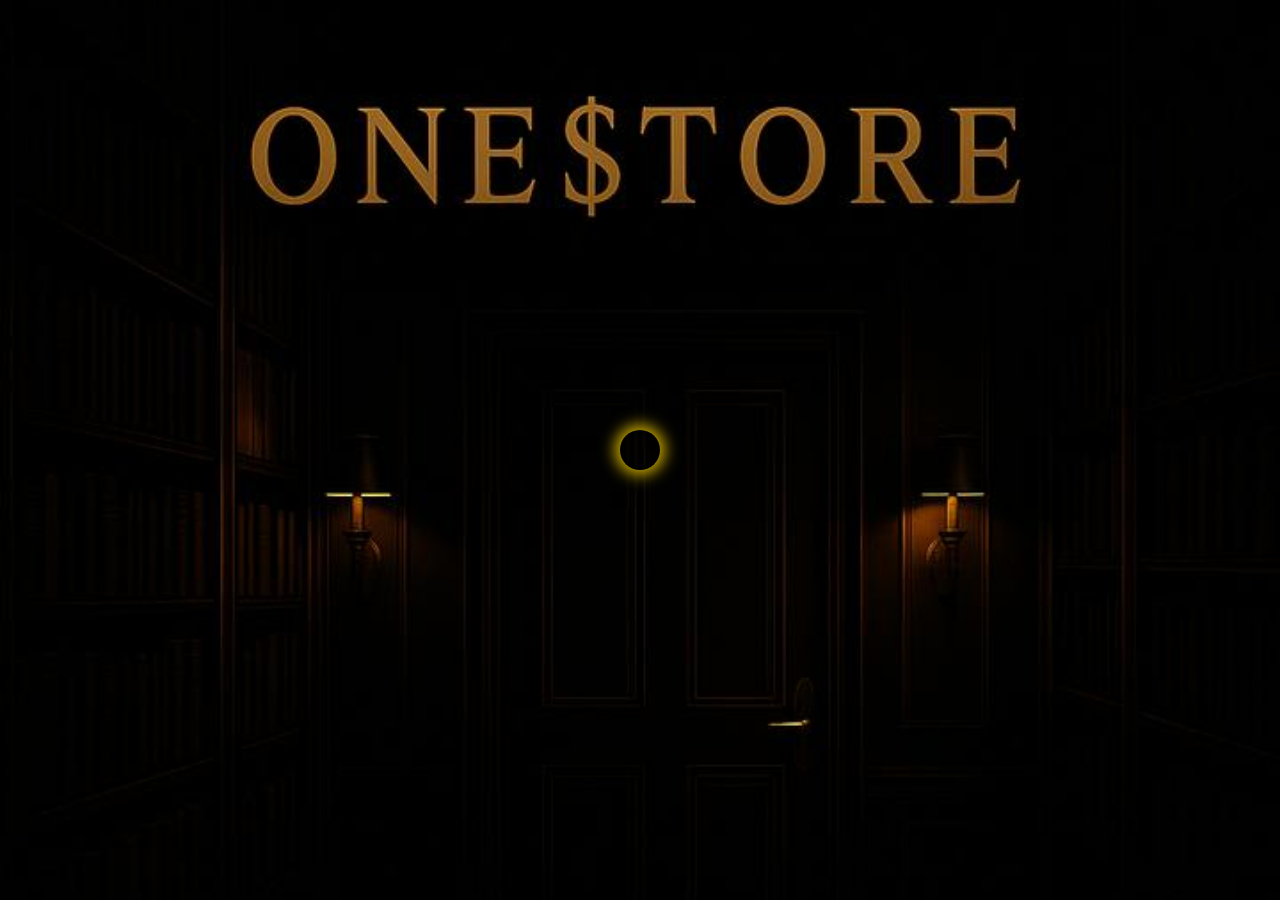
<file: index.htm>
<!DOCTYPE html>
<html lang="en">
<head>
  <meta charset="UTF-8">
  <title>Enter Library</title>
  <style>
    html, body {
      margin: 0;
      padding: 0;
      overflow: hidden;
      height: 100vh;
      width: 100vw;
    }

    body {
      background: url('door.jpg') no-repeat center center;
      background-size: cover;
      position: relative;
    }

    #door-knob {
      position: absolute;
      left: 50%;
      top: 50%;
      transform: translate(-50%, -50%);
      width: 40px;
      height: 40px;
      border-radius: 50%;
      box-shadow: 0 0 15px 5px rgba(255, 215, 0, 0.8);
      animation: glow 1s ease-in-out infinite alternate;
    }

    #door-button {
      position: absolute;
      left: 50%;
      top: 50%;
      transform: translate(-50%, -50%);
      width: 40px;
      height: 40px;
      background-color: transparent;
      border: none;
      cursor: pointer;
      z-index: 10;
    }

    #door-button:focus {
      outline: none;
    }

    @keyframes glow {
      from {
        box-shadow: 0 0 10px 3px rgba(255, 215, 0, 0.6);
      }
      to {
        box-shadow: 0 0 20px 8px rgba(255, 215, 0, 1);
      }
    }
  </style>
</head>
<body>
  <div id="door-knob"></div>
  <button id="door-button" aria-label="Enter Library" onclick="enterLibrary()"></button>

  <script>
    function enterLibrary() {
      window.location.href = 'library.html';
    }
  </script>
</body>
</html>
</file>
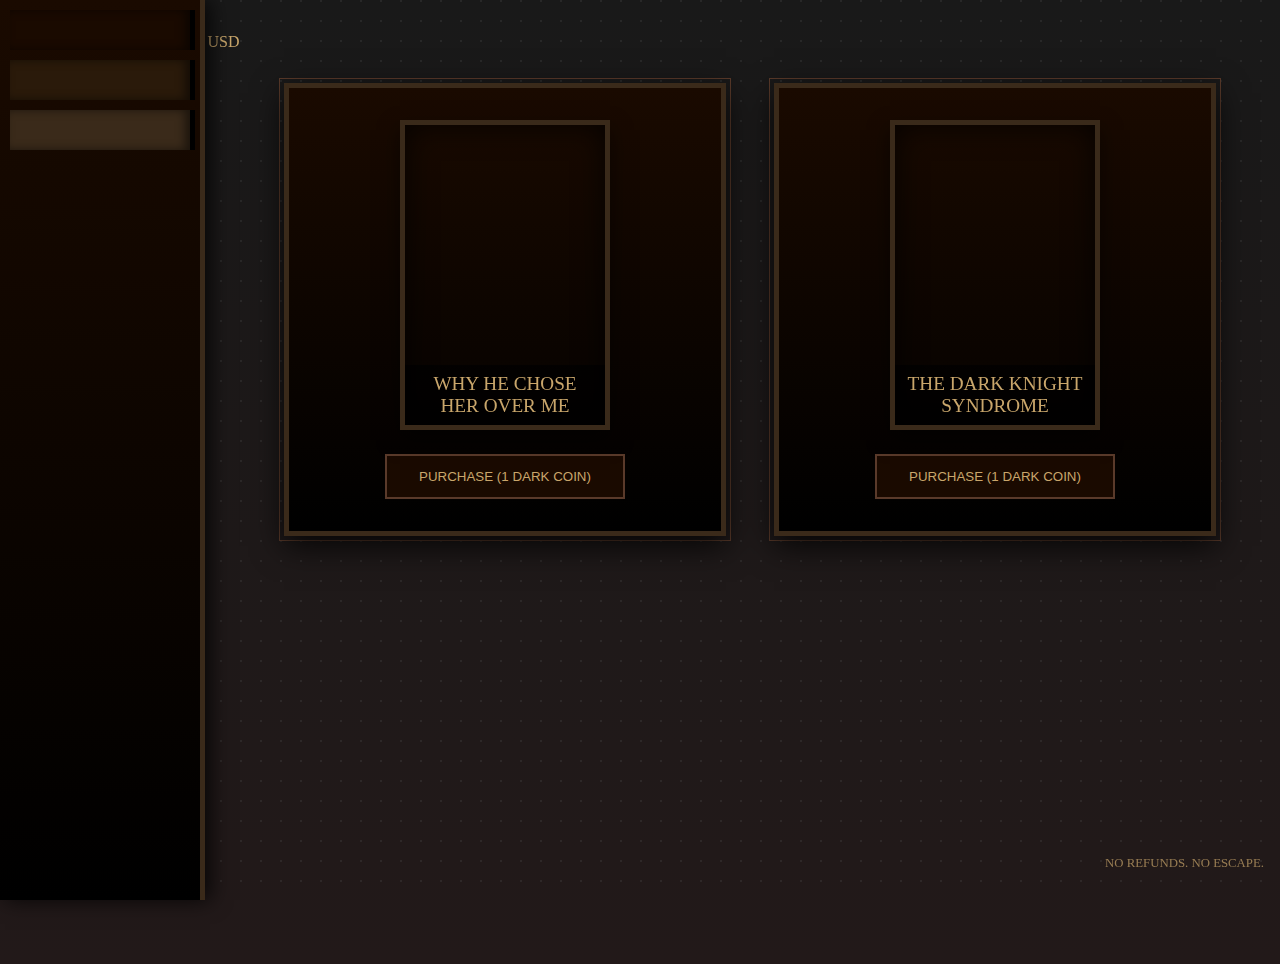
<file: library.html>
<!DOCTYPE html>
<html lang="en">
<head>
    <meta charset="UTF-8">
    <meta name="viewport" content="width=device-width, initial-scale=1.0">
    <title>THE BLACK LIBRARY</title>
    <link rel="stylesheet" href="styles.css">
</head>
<body class="library-page">
    <!-- DUST PARTICLES -->
    <div class="particles"></div>
    
    <!-- PRICE NOTICE (NEW) -->
    <div class="price-notice">
        ☠ 1 DARK COIN = $1.99 USD
    </div>
    
    <!-- LIBRARY SHELVES -->
    <div class="library-shelves">
        <div class="bookshelf">
            <div class="book-spine" style="background: #1a0a00;"></div>
            <div class="book-spine" style="background: #2a1a0a;"></div>
            <div class="book-spine" style="background: #3a2a1a;"></div>
        </div>
    </div>
    
    <!-- BOOK DISPLAY -->
    <div class="book-display">
        <div class="book-pedestal">
            <div class="book">
                <div class="book-cover" style="background-image: url('https://images.unsplash.com/photo-1544947950-fa07a98d237f?ixlib=rb-4.0.3');">
                    <div class="book-title">WHY HE CHOSE HER OVER ME</div>
                </div>
                <button class="purchase-button">PURCHASE (1 DARK COIN)</button>
            </div>
        </div>
        
        <div class="book-pedestal">
            <div class="book">
                <div class="book-cover" style="background-image: url('https://images.unsplash.com/photo-1589998059171-988d887df646?ixlib=rb-4.0.3');">
                    <div class="book-title">THE DARK KNIGHT SYNDROME</div>
                </div>
                <button class="purchase-button">PURCHASE (1 DARK COIN)</button>
            </div>
        </div>
    </div>
    
    <!-- MODAL (UPDATED FORM) -->
    <div class="modal">
        <div class="modal-content">
            <span class="close-modal">&times;</span>
            <h2>PAYMENT IN BLOOD</h2>
            <div class="form-group">
                <label>YOUR TRUE NAME</label>
                <input type="text" placeholder="Enter your true name..." required>
            </div>
            <div class="form-group">
                <label>ETERNAL OATH</label>
                <input type="email" placeholder="Enter your Gmail account..." required>
            </div>
            <div class="form-group">  <!-- NEW FIELD -->
                <label>SELECT TOME</label>
                <select required>
                    <option value="">Choose your curse...</option>
                    <option>Why He Chose Her Over Me</option>
                    <option>The Dark Knight Syndrome</option>
                </select>
            </div>
            <button class="confirm-button" disabled>SEAL THE DEAL</button>
        </div>
    </div>
    
    <!-- FOOTER -->
    <footer class="library-footer">
        <p>NO REFUNDS. NO ESCAPE.</p>
    </footer>
    
    <script src="script.js"></script>
</body>
</html>
</file>
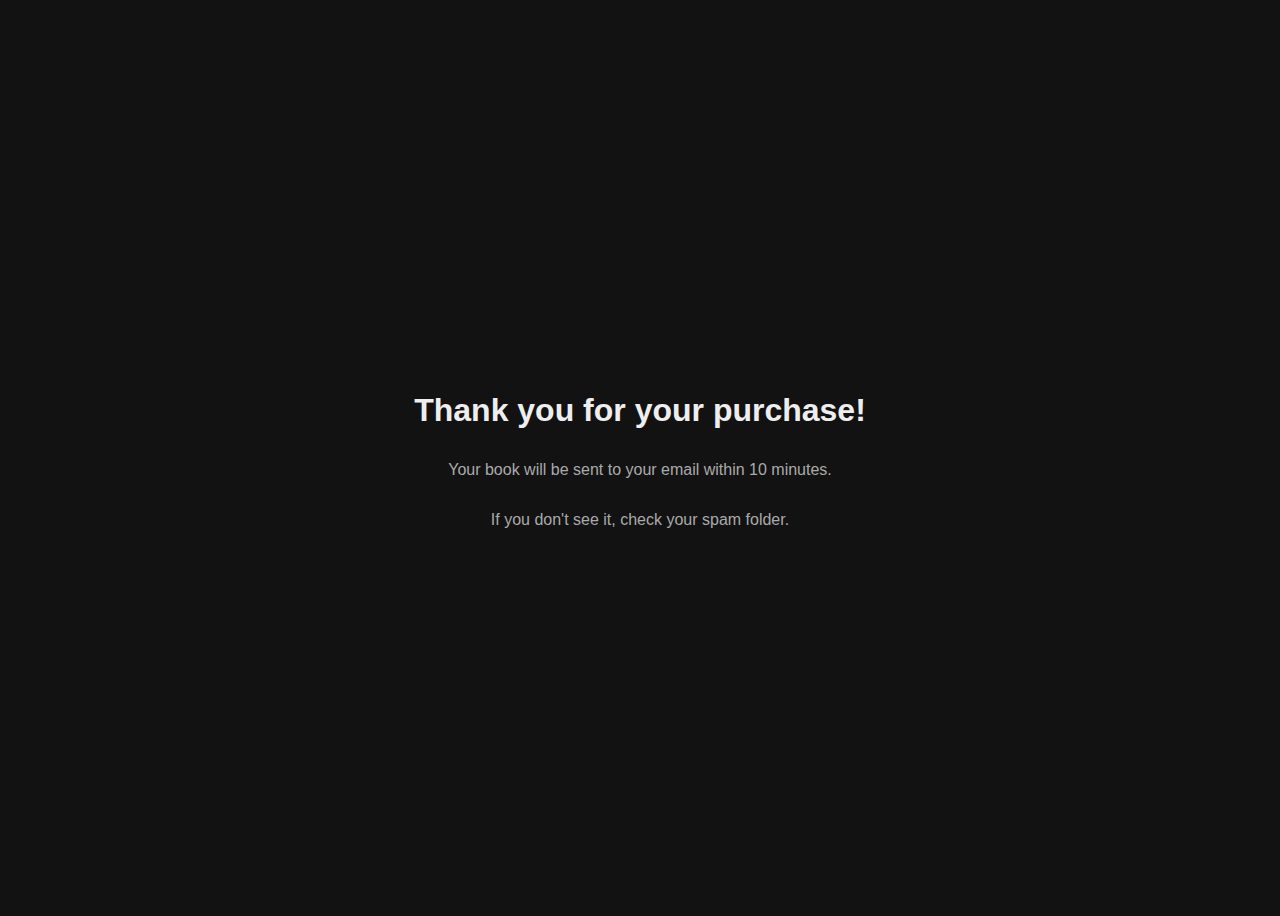
<file: thankyou.html>
<!DOCTYPE html>
<html lang="en">
<head>
  <meta charset="UTF-8" />
  <meta name="viewport" content="width=device-width, initial-scale=1.0"/>
  <title>Thank You</title>
  <style>
    body {
      background: #121212;
      color: #eee;
      font-family: Arial, sans-serif;
      display: flex;
      justify-content: center;
      align-items: center;
      height: 100vh;
      text-align: center;
      flex-direction: column;
    }

    h1 {
      font-size: 2rem;
      margin-bottom: 1rem;
    }

    p {
      font-size: 1rem;
      color: #aaa;
    }
  </style>
</head>
<body>
  <h1>Thank you for your purchase!</h1>
  <p>Your book will be sent to your email within 10 minutes.</p>
  <p>If you don't see it, check your spam folder.</p>

  <script>
    // Sales tracking can be added here in future
    // For now, it acts as the success endpoint
    console.log("Purchase confirmed.");
  </script>
</body>
</html>
</file>
<file: styles.css>
/* ===== GLOBAL DARK THEME ===== */
:root {
    --black: #0a0a0a;
    --blood: #3a0000;
    --parchment: #1a0a00;
    --gold: #5a3a2a;
    --candle: #c9a66b;
}

body {
    margin: 0;
    padding: 0;
    font-family: 'Times New Roman', serif;
    background-color: var(--black);
    color: #c9a66b;
    overflow-x: hidden;
    position: relative;
}

/* ===== PARTICLE EFFECT ===== */
.particles {
    position: fixed;
    top: 0;
    left: 0;
    width: 100%;
    height: 100%;
    background-image: 
        radial-gradient(circle at 1px 1px, rgba(100, 100, 100, 0.2) 1px, transparent 0);
    background-size: 20px 20px;
    z-index: -1;
    animation: float 60s infinite linear;
}

@keyframes float {
    0% { background-position: 0 0; }
    100% { background-position: 1000px 1000px; }
}

/* ===== ENTRANCE PAGE ===== */
.entrance-page {
    background: 
        linear-gradient(rgba(0, 0, 0, 0.9), rgba(10, 0, 0, 0.9)),
        url('https://images.unsplash.com/photo-1600189261867-30e5ffe7b8da?ixlib=rb-4.0.3');
    background-size: cover;
    height: 100vh;
    display: flex;
    flex-direction: column;
    align-items: center;
    justify-content: center;
    text-align: center;
}

.door-container {
    position: relative;
    margin: 2rem 0;
}

.door {
    width: 300px;
    height: 500px;
    background: 
        linear-gradient(#1a0a00, #000),
        url('https://www.transparenttextures.com/patterns/wood-pattern.png');
    border: 10px solid #3a2a1a;
    border-left: 15px solid #2a1a0a;
    box-shadow: 
        0 0 50px rgba(0, 0, 0, 0.8),
        inset 0 0 50px rgba(0, 0, 0, 0.5);
    position: relative;
    transform-style: preserve-3d;
    transform: perspective(1000px) rotateY(5deg);
}

.door-knob {
    position: absolute;
    right: 20px;
    top: 50%;
    width: 20px;
    height: 20px;
    background: #5a3a2a;
    border-radius: 50%;
    box-shadow: 
        inset 0 0 10px #000,
        0 0 10px #c9a66b;
}

.door-plaque {
    position: absolute;
    bottom: 30px;
    left: 50%;
    transform: translateX(-50%);
    background: #1a0a00;
    padding: 0.5rem 1rem;
    border: 2px solid #5a3a2a;
    font-style: italic;
}

.door-shadow {
    position: absolute;
    bottom: -20px;
    left: 0;
    width: 100%;
    height: 20px;
    background: rgba(0, 0, 0, 0.5);
    filter: blur(10px);
    z-index: -1;
}

.library-title {
    font-size: 4rem;
    margin: 1rem 0 0;
    text-shadow: 0 0 10px rgba(0, 0, 0, 0.8);
    letter-spacing: 5px;
}

.library-subtitle {
    font-size: 1.2rem;
    margin: 0.5rem 0 2rem;
    font-style: italic;
}

.enter-button {
    display: inline-block;
    padding: 1rem 3rem;
    background: #1a0a00;
    color: #c9a66b;
    border: 2px solid #5a3a2a;
    text-decoration: none;
    font-size: 1.2rem;
    position: relative;
    overflow: hidden;
    transition: all 0.3s;
}

.enter-button:hover {
    background: #3a0000;
    color: #e0d4b3;
    border-color: #8a0303;
}

.blood-drip {
    position: absolute;
    bottom: -5px;
    left: 50%;
    width: 2px;
    height: 10px;
    background: #8a0303;
    transform: translateX(-50%);
    transition: all 0.5s;
}

.enter-button:hover .blood-drip {
    height: 30px;
}

.entrance-footer {
    position: absolute;
    bottom: 20px;
    font-size: 0.8rem;
    opacity: 0.7;
}

/* ===== LIBRARY PAGE ===== */
.library-page {
    background: 
        linear-gradient(rgba(0, 0, 0, 0.9), rgba(10, 0, 0, 0.9)),
        url('https://images.unsplash.com/photo-1507842217343-583bb7270b66?ixlib=rb-4.0.3');
    background-size: cover;
    min-height: 100vh;
    padding: 2rem;
}

.library-shelves {
    position: fixed;
    top: 0;
    left: 0;
    width: 200px;
    height: 100vh;
    background: 
        linear-gradient(#1a0a00, #000),
        url('https://www.transparenttextures.com/patterns/wood-pattern.png');
    border-right: 5px solid #3a2a1a;
    box-shadow: 5px 0 20px rgba(0, 0, 0, 0.8);
}

.book-spine {
    width: 180px;
    height: 40px;
    margin: 10px;
    border-right: 5px solid #000;
    box-shadow: inset -5px 0 10px rgba(0, 0, 0, 0.5);
}

.book-display {
    margin-left: 220px;
    display: flex;
    flex-wrap: wrap;
    gap: 3rem;
    padding: 2rem;
}

.book-pedestal {
    flex: 1;
    min-width: 300px;
    background: 
        linear-gradient(#1a0a00, #000),
        url('https://www.transparenttextures.com/patterns/wood-pattern.png');
    border: 5px solid #3a2a1a;
    padding: 2rem;
    box-shadow: 0 10px 30px rgba(0, 0, 0, 0.8);
    position: relative;
}

.book-pedestal::before {
    content: "";
    position: absolute;
    top: -10px;
    left: -10px;
    right: -10px;
    bottom: -10px;
    border: 1px solid #5a3a2a;
    z-index: -1;
}

.book {
    display: flex;
    flex-direction: column;
    align-items: center;
    gap: 1.5rem;
}

.book-cover {
    width: 200px;
    height: 300px;
    background-size: cover;
    background-position: center;
    border: 5px solid #3a2a1a;
    box-shadow: 
        inset 0 0 30px rgba(0, 0, 0, 0.8),
        0 10px 20px rgba(0, 0, 0, 0.5);
    position: relative;
}

.book-title {
    position: absolute;
    bottom: 0;
    left: 0;
    right: 0;
    background: rgba(0, 0, 0, 0.7);
    padding: 0.5rem;
    text-align: center;
    font-size: 1.2rem;
}

.purchase-button {
    padding: 0.8rem 2rem;
    background: #1a0a00;
    color: #c9a66b;
    border: 2px solid #5a3a2a;
    cursor: pointer;
    transition: all 0.3s;
}

.purchase-button:hover {
    background: #3a0000;
    color: #e0d4b3;
    border-color: #8a0303;
}

/* ===== MODAL ===== */
.modal {
    display: none;
    position: fixed;
    top: 0;
    left: 0;
    width: 100%;
    height: 100%;
    background: rgba(0, 0, 0, 0.9);
    z-index: 1000;
}

.modal-content {
    background: 
        linear-gradient(#1a0a00, #000),
        url('https://www.transparenttextures.com/patterns/wood-pattern.png');
    max-width: 500px;
    margin: 10% auto;
    padding: 2rem;
    border: 5px solid #3a2a1a;
    box-shadow: 0 0 50px rgba(0, 0, 0, 0.8);
    position: relative;
}

.close-modal {
    position: absolute;
    top: 10px;
    right: 10px;
    font-size: 1.5rem;
    cursor: pointer;
}

.form-group {
    margin-bottom: 1.5rem;
}

.form-group label {
    display: block;
    margin-bottom: 0.5rem;
    font-style: italic;
}

.form-group input {
    width: 100%;
    padding: 0.8rem;
    background: rgba(0, 0, 0, 0.5);
    border: 1px solid #5a3a2a;
    color: #c9a66b;
}

.confirm-button {
    width: 100%;
    padding: 1rem;
    background: #3a0000;
    color: #c9a66b;
    border: 2px solid #8a0303;
    cursor: not-allowed;
}

.library-footer {
    position: fixed;
    bottom: 0;
    right: 0;
    padding: 1rem;
    font-size: 0.8rem;
    opacity: 0.7;
}
/* ===== NEW ADDITIONS ONLY ===== */
/* Price notice at top */
.dark-coin-notice {
    text-align: center;
    margin: 1rem auto;
    padding: 0.7rem;
    width: 80%;
    background: rgba(26, 10, 0, 0.5);
    border: 1px solid #5a3a2a;
    border-left: 5px solid #8a0303;
    color: #c9a66b;
    font-style: italic;
    font-size: 1.1rem;
    letter-spacing: 1px;
}

/* Book selection dropdown */
select {
    width: 100%;
    padding: 0.8rem;
    background: rgba(10, 0, 0, 0.7);
    border: 1px solid #3a2a1a;
    color: #e0d4b3;
    font-family: 'Times New Roman', serif;
    margin-bottom: 1.5rem;
    cursor: pointer;
}

select:focus {
    outline: none;
    border-color: #c9a66b;
    box-shadow: 0 0 10px rgba(201, 166, 107, 0.3);
}
</file>
